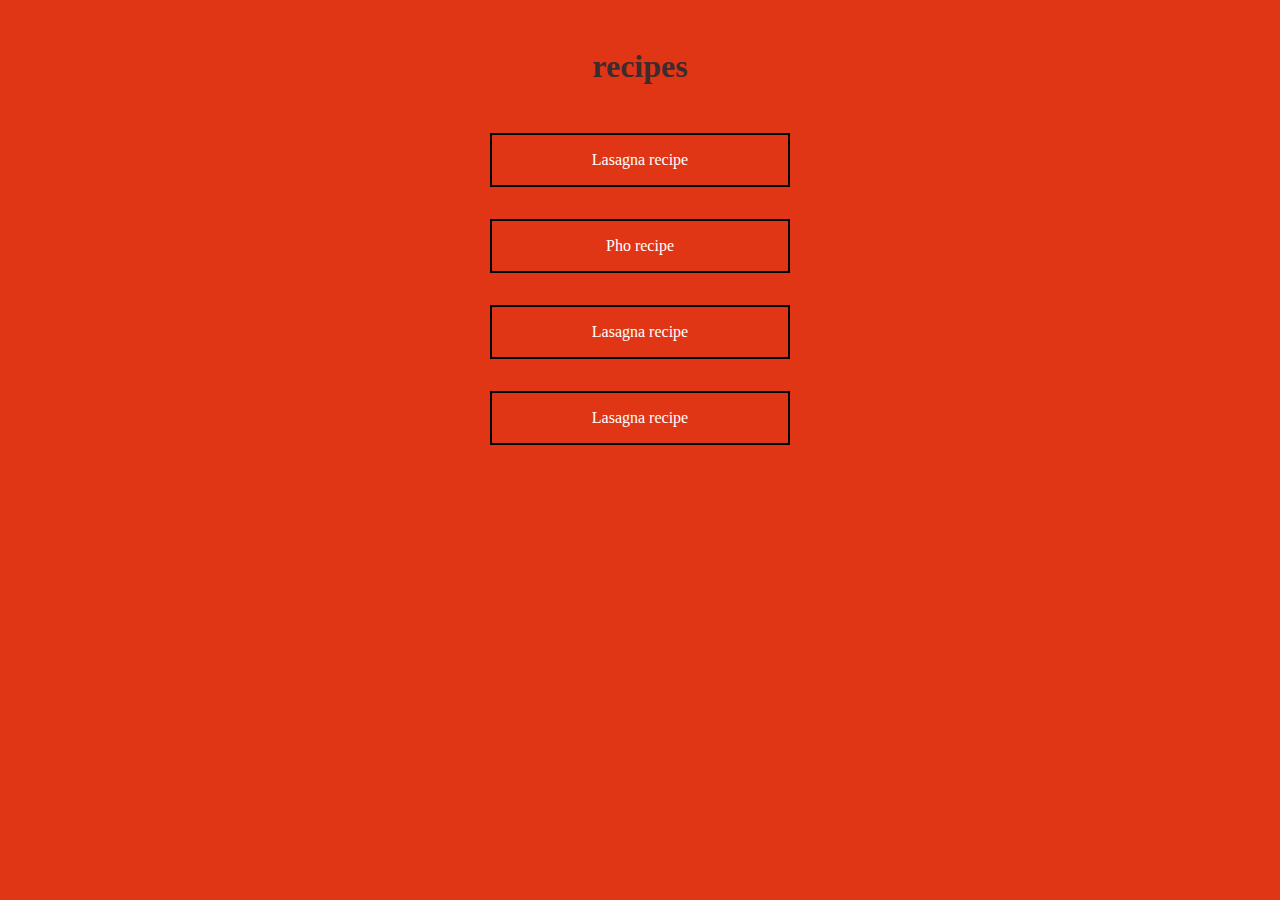
<file: index.html>
<!DOCTYPE html>
<html lang="en">
  <head>
    <meta charset="UTF-8" />
    <meta name="viewport" content="width=device-width, initial-scale=1.0" />
    <title>Odin-recipes</title>
    <link rel="stylesheet" href="styles.css" />
  </head>
  <body>
    <h1>recipes</h1>
    <ul
      style="
        display: flex;
        flex-direction: column;
        place-items: center;
        gap: 2rem;
      "
    >
      <a href="lasagna.html" class="recipe-link">Lasagna recipe</a>
      <a href="pho.html" class="recipe-link">Pho recipe</a>
      <a href="lasagna.html" class="recipe-link">Lasagna recipe</a>
      <a href="lasagna.html" class="recipe-link">Lasagna recipe</a>
    </ul>
  </body>
</html>
</file>
<file: styles.css>
:root {
  --p-col: white;
  --bg-col1: #e03616;
  --bg-col2: #5998c5;
  --bg-col3: #f5edf0;
  --bg-col4: #886f68;
  --bg-col5: #3d2c2e;
}

*,
::after,
::before {
  margin: 0;
  padding: 0;
  box-sizing: border-box;
}

html {
  background-color: var(--bg-col1);
}

.container {
  display: flex;
  flex-direction: column;
}
.ingredients-container {
  display: flex;
  flex-direction: column;
  align-self: center;
}
.prep-container {
  display: flex;
  flex-direction: column;
  place-items: center;
}

.recipe-link {
  text-align: center;
  width: 300px;
  text-decoration: none;
  color: white;
  border: 2px solid black;
  padding: 1rem;
  transition: all 0.2s ease;
}
.recipe-link:hover {
  color: black;
  background-color: white;
  width: 400px;
}

#back {
  top: 0;
  left: 0;
  position: fixed;
  color: white;
  text-decoration: none;
  border: 2px solid black;
  width: 70px;
  height: 70px;
  padding: 1rem;
  font-weight: bold;
  background-color: black;
  transition: all 0.2s ease;
  margin: 0 auto;
  display: flex;
  justify-content: center;
}
#back:hover {
  font-size: 1.5rem;
}

img {
  width: 1000px;
  height: 500px;
  object-fit: cover;
  align-self: center;
}

p {
  align-self: center;
  max-width: 1170px;
  min-width: 500px;
}

h1 {
  text-align: center;
  margin: 3rem;
  color: var(--bg-col5);
}
h3 {
  text-align: center;
  margin: 2rem;
  color: var(--bg-col3);
}

ul li {
  /* text-align: left; */
  list-style-type: square;
  margin-bottom: 1rem;
}

ol li {
  /* text-align: left; */
  list-style-type: decimal;
  margin-bottom: 2rem;
}

.line {
  margin: 2rem;
  width: 50vw;
  height: 3px;
  background-color: black;
  align-self: center;
}
</file>
